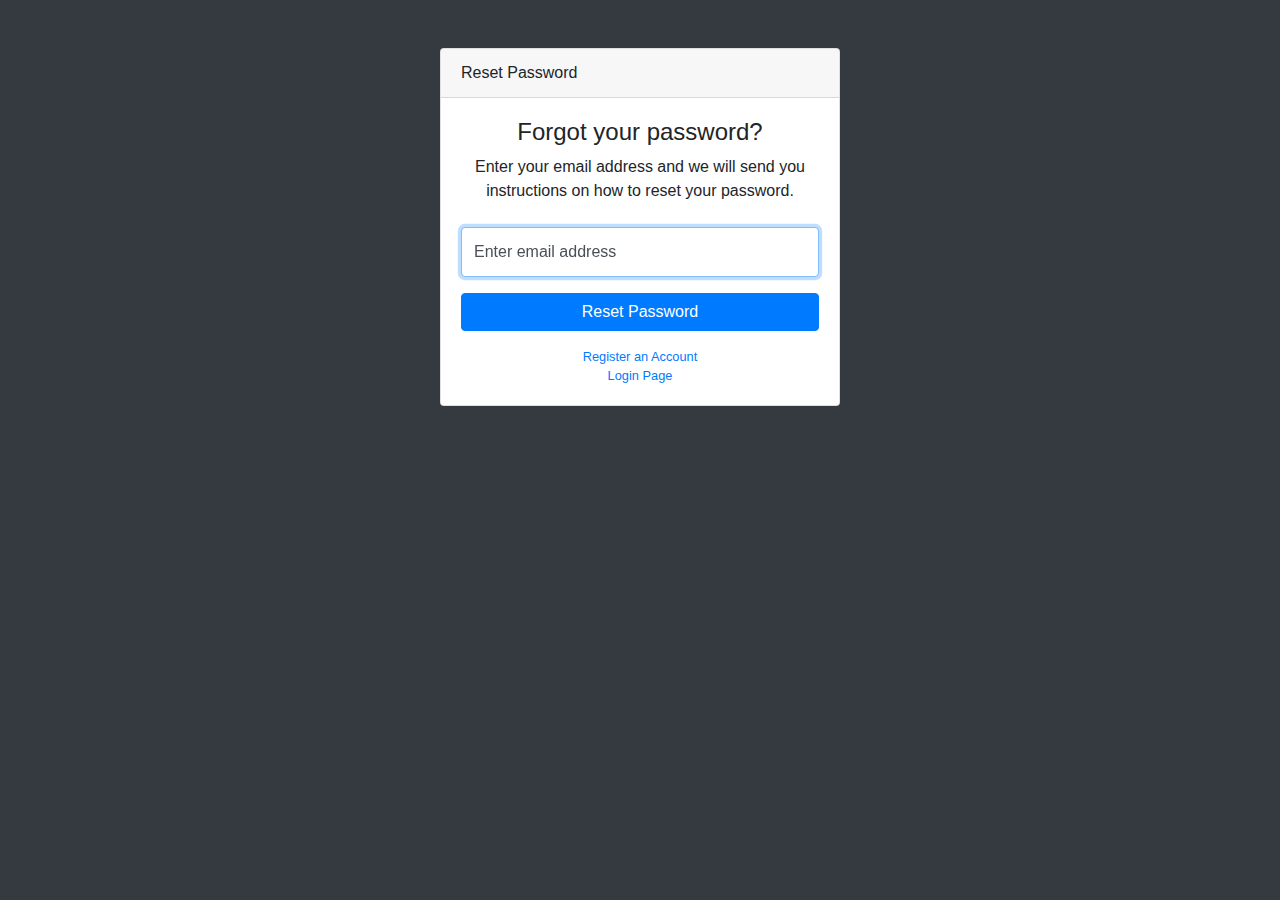
<file: forgot-password.html>
<!DOCTYPE html>
<html lang="en">

  <head>

    <meta charset="utf-8">
    <meta http-equiv="X-UA-Compatible" content="IE=edge">
    <meta name="viewport" content="width=device-width, initial-scale=1, shrink-to-fit=no">
    <meta name="description" content="">
    <meta name="author" content="">

    <title>SB Admin - Forgot Password</title>

    <!-- Bootstrap core CSS-->
    <link href="vendor/bootstrap/css/bootstrap.min.css" rel="stylesheet">

    <!-- Custom fonts for this template-->
    <link href="vendor/fontawesome-free/css/all.min.css" rel="stylesheet" type="text/css">

    <!-- Custom styles for this template-->
    <link href="css/sb-admin.css" rel="stylesheet">

  </head>

  <body class="bg-dark">

    <div class="container">
      <div class="card card-login mx-auto mt-5">
        <div class="card-header">Reset Password</div>
        <div class="card-body">
          <div class="text-center mb-4">
            <h4>Forgot your password?</h4>
            <p>Enter your email address and we will send you instructions on how to reset your password.</p>
          </div>
          <form>
            <div class="form-group">
              <div class="form-label-group">
                <input type="email" id="inputEmail" class="form-control" placeholder="Enter email address" required="required" autofocus="autofocus">
                <label for="inputEmail">Enter email address</label>
              </div>
            </div>
            <a class="btn btn-primary btn-block" href="login.html">Reset Password</a>
          </form>
          <div class="text-center">
            <a class="d-block small mt-3" href="register.html">Register an Account</a>
            <a class="d-block small" href="login.html">Login Page</a>
          </div>
        </div>
      </div>
    </div>

    <!-- Bootstrap core JavaScript-->
    <script src="vendor/jquery/jquery.min.js"></script>
    <script src="vendor/bootstrap/js/bootstrap.bundle.min.js"></script>

    <!-- Core plugin JavaScript-->
    <script src="vendor/jquery-easing/jquery.easing.min.js"></script>

  </body>

</html>
</file>
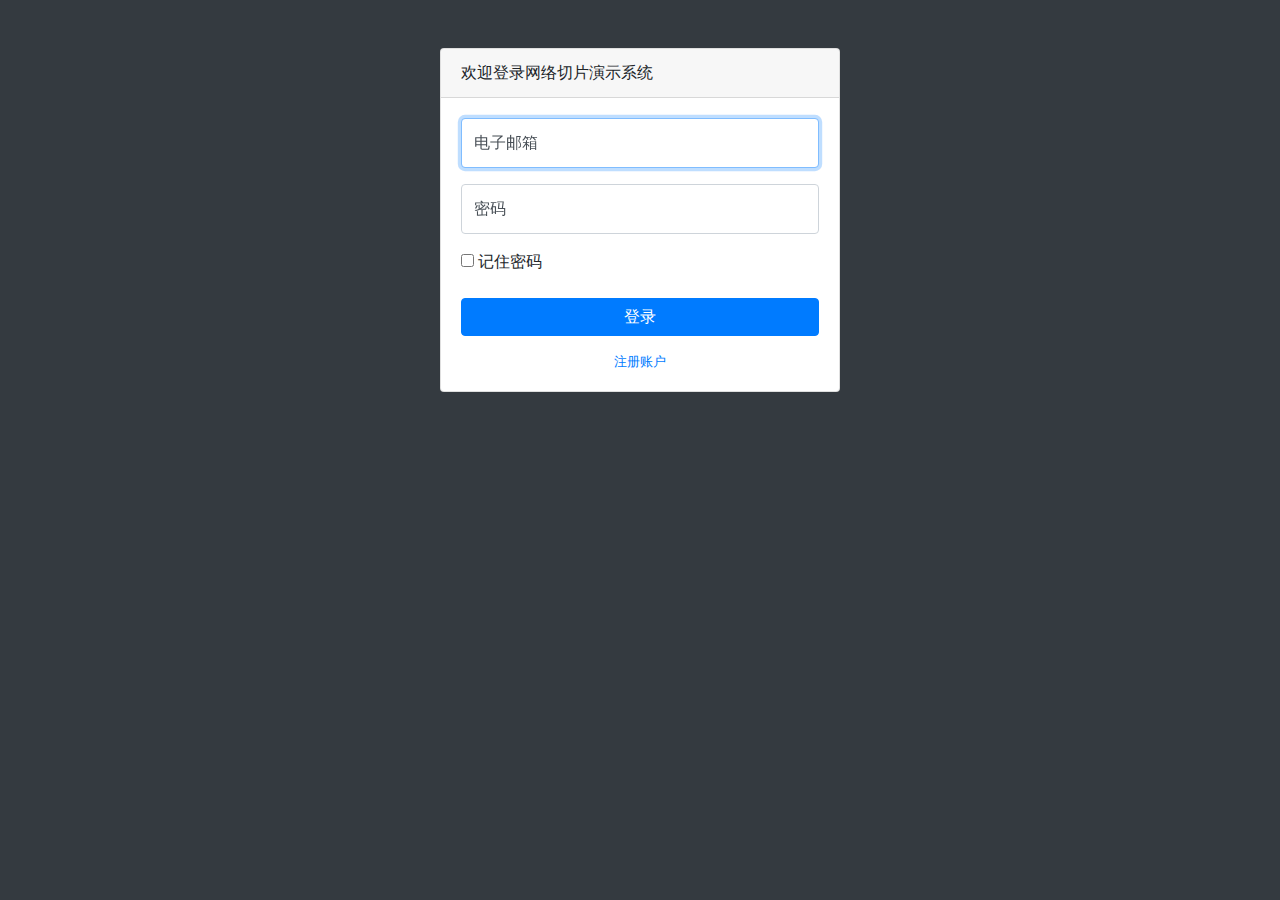
<file: login.html>
<!DOCTYPE html>
<html lang="en">

  <head>

    <meta charset="utf-8">
    <meta http-equiv="X-UA-Compatible" content="IE=edge">
    <meta name="viewport" content="width=device-width, initial-scale=1, shrink-to-fit=no">
    <meta name="description" content="">
    <meta name="author" content="">

    <title>NetworkSlicing - Dashboard Login</title>
    <link rel="icon" href="image/logo.jpg" type="img/x-ico" />

    <!-- Bootstrap core CSS-->
    <link href="vendor/bootstrap/css/bootstrap.min.css" rel="stylesheet">

    <!-- Custom fonts for this template-->
    <link href="vendor/fontawesome-free/css/all.min.css" rel="stylesheet" type="text/css">

    <!-- Custom styles for this template-->
    <link href="css/network-slicing.css" rel="stylesheet">

  </head>

  <body class="bg-dark">

    <div class="container">
      <div class="card card-login mx-auto mt-5">
        <div class="card-header">欢迎登录网络切片演示系统</div>
        <div class="card-body">
          <form>
            <div class="form-group">
              <div class="form-label-group">
                <input type="email" id="inputEmail" class="form-control" placeholder="Email address" required="required" autofocus="autofocus">
                <label for="inputEmail">电子邮箱</label>
              </div>
            </div>
            <div class="form-group">
              <div class="form-label-group">
                <input type="password" id="inputPassword" class="form-control" placeholder="Password" required="required">
                <label for="inputPassword">密码</label>
              </div>
            </div>
            <div class="form-group">
              <div class="checkbox">
                <label>
                  <input type="checkbox" value="remember-me">
                  记住密码
                </label>
              </div>
            </div>
            <a class="btn btn-primary btn-block" href="index.html" >登录</a>
          </form>
          <div class="text-center">
            <a class="d-block small mt-3" href="register.html">注册账户</a>
            <!--<a class="d-block small" href="forgot-password.html">Forgot Password?</a>-->
          </div>
        </div>
      </div>
    </div>

    <!-- Bootstrap core JavaScript-->
    <script src="vendor/jquery/jquery.min.js"></script>
    <script src="vendor/bootstrap/js/bootstrap.bundle.min.js"></script>

    <!-- Core plugin JavaScript-->
    <script src="vendor/jquery-easing/jquery.easing.min.js"></script>

  </body>

</html>
</file>
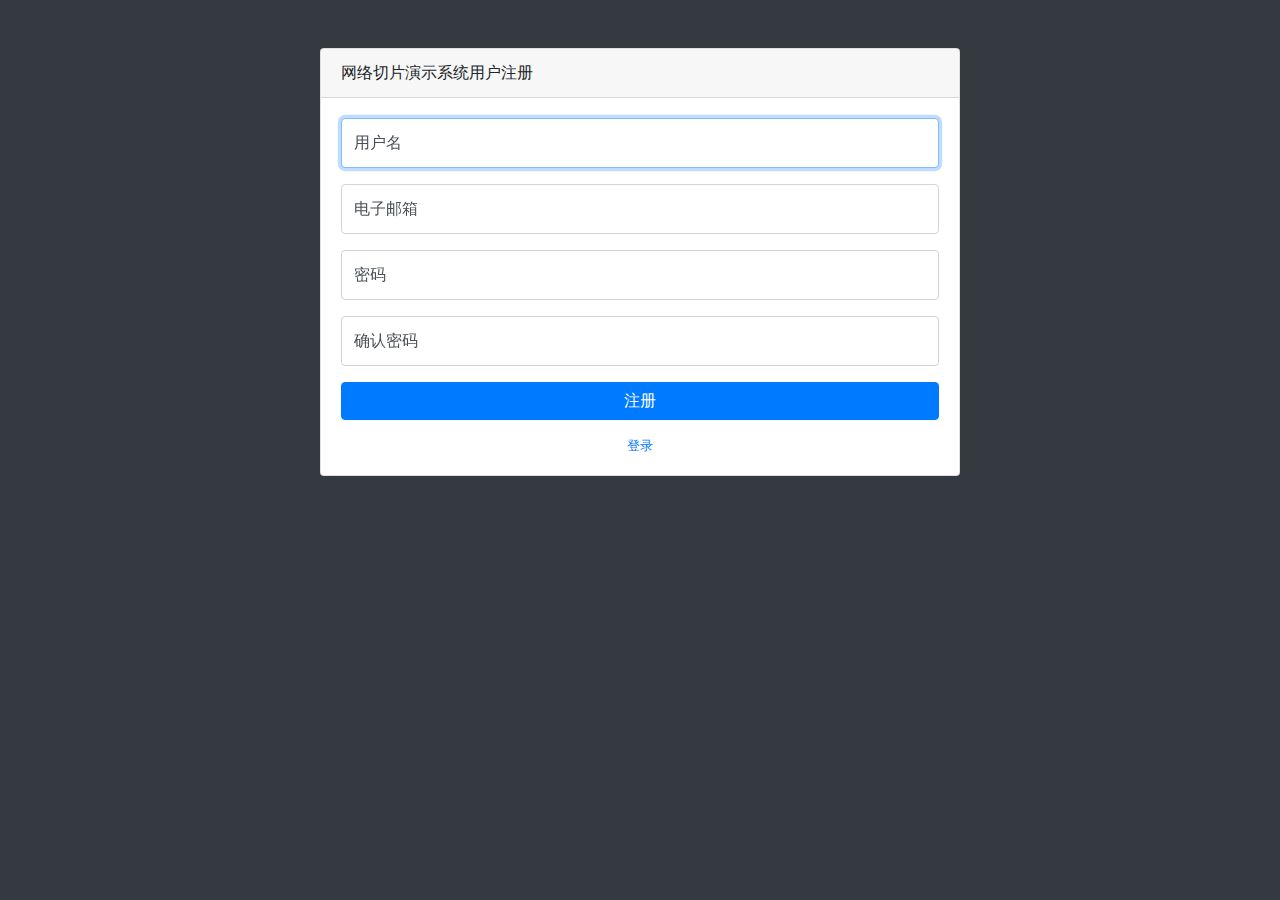
<file: register.html>
<!DOCTYPE html>
<html lang="en">

  <head>

    <meta charset="utf-8">
    <meta http-equiv="X-UA-Compatible" content="IE=edge">
    <meta name="viewport" content="width=device-width, initial-scale=1, shrink-to-fit=no">
    <meta name="description" content="">
    <meta name="author" content="">

    <title>NetworkSlicing - Dashboard Register</title>
    <link rel="icon" href="image/logo.jpg" type="img/x-ico" />

    <!-- Bootstrap core CSS-->
    <link href="vendor/bootstrap/css/bootstrap.min.css" rel="stylesheet">

    <!-- Custom fonts for this template-->
    <link href="vendor/fontawesome-free/css/all.min.css" rel="stylesheet" type="text/css">

    <!-- Custom styles for this template-->
    <link href="css/network-slicing.css" rel="stylesheet">

  </head>

  <body class="bg-dark">

    <div class="container">
      <div class="card card-register mx-auto mt-5">
        <div class="card-header">网络切片演示系统用户注册</div>
        <div class="card-body">
          <form>
            <div class="form-group">
              <div class="form-label-group">
                <input type="text" id="Name" class="form-control" placeholder="Name" required="required" autofocus="autofocus">
                <label for="Name">用户名</label>
              </div>
            </div>
            <div class="form-group">
              <div class="form-label-group">
                <input type="email" id="inputEmail" class="form-control" placeholder="Email address" required="required">
                <label for="inputEmail">电子邮箱</label>
              </div>
            </div>
            <div class="form-group">
              <div class="form-label-group">
                <input type="password" id="inputPassword" class="form-control" placeholder="Password" required="required">
                <label for="inputPassword">密码</label>
              </div>
            </div>
            <div class="form-group">
              <div class="form-label-group">
                <input type="password" id="confirmPassword" class="form-control" placeholder="Confirm password" required="required">
                <label for="confirmPassword">确认密码</label>
              </div>
            </div>
            <a class="btn btn-primary btn-block" href="login.html">注册</a>
          </form>
          <div class="text-center">
            <a class="d-block small mt-3" href="login.html">登录</a>
            <!--<a class="d-block small" href="forgot-password.html">Forgot Password?</a>-->
          </div>
        </div>
      </div>
    </div>


    <!-- Bootstrap core JavaScript-->
    <script src="vendor/jquery/jquery.min.js"></script>
    <script src="vendor/bootstrap/js/bootstrap.bundle.min.js"></script>

    <!-- Core plugin JavaScript-->
    <script src="vendor/jquery-easing/jquery.easing.min.js"></script>

  </body>

</html>
</file>
<file: css/network-slicing.css>
html {
  position: relative;
  min-height: 100%;
}

body {
  height: 100%;
}

#wrapper {
  display: -webkit-box;
  display: -ms-flexbox;
  display: flex;
}

#wrapper #content-wrapper {
  overflow-x: hidden;
  width: 100%;
  padding-top: 1rem;
  padding-bottom: 80px;
}

body.fixed-nav #content-wrapper {
  margin-top: 56px;
  padding-left: 90px;
}

body.fixed-nav.sidebar-toggled #content-wrapper {
  padding-left: 0;
}

@media (min-width: 768px) {
  body.fixed-nav #content-wrapper {
    padding-left: 225px;
  }
  body.fixed-nav.sidebar-toggled #content-wrapper {
    padding-left: 90px;
  }
}

.scroll-to-top {
  position: fixed;
  right: 15px;
  bottom: 15px;
  display: none;
  width: 50px;
  height: 50px;
  text-align: center;
  color: #fff;
  background: rgba(52, 58, 64, 0.5);
  line-height: 46px;
}

.scroll-to-top:focus, .scroll-to-top:hover {
  color: white;
}

.scroll-to-top:hover {
  background: #343a40;
}

.scroll-to-top i {
  font-weight: 800;
}

.smaller {
  font-size: 0.7rem;
}

.o-hidden {
  overflow: hidden !important;
}

.z-0 {
  z-index: 0;
}

.z-1 {
  z-index: 1;
}

.navbar-nav .form-inline .input-group {
  width: 100%;
}

.navbar-nav .nav-item.active .nav-link {
  color: #fff;
}

.navbar-nav .nav-item.dropdown .dropdown-toggle::after {
  width: 1rem;
  text-align: center;
  float: right;
  vertical-align: 0;
  border: 0;
  font-weight: 900;
  content: '\f105';
  font-family: 'Font Awesome 5 Free';
}

.navbar-nav .nav-item.dropdown.show .dropdown-toggle::after {
  content: '\f107';
}

.navbar-nav .nav-item.dropdown.no-arrow .dropdown-toggle::after {
  display: none;
}

.navbar-nav .nav-item .nav-link:focus {
  outline: none;
}

.navbar-nav .nav-item .nav-link .badge {
  position: absolute;
  margin-left: 0.75rem;
  top: 0.3rem;
  font-weight: 400;
  font-size: 0.5rem;
}

@media (min-width: 768px) {
  .navbar-nav .form-inline .input-group {
    width: auto;
  }
}

.sidebar {
  width: 90px !important;
  background-color: #212529;
  min-height: calc(100vh - 56px);
}

.sidebar .nav-item:last-child {
  margin-bottom: 1rem;
}

.sidebar .nav-item .nav-link {
  text-align: center;
  padding: 0.75rem 1rem;
  width: 90px;
}

.sidebar .nav-item .nav-link span {
  font-size: 0.65rem;
  display: block;
}

.sidebar .nav-item .dropdown-menu {
  position: absolute !important;
  -webkit-transform: none !important;
  transform: none !important;
  left: calc(90px + 0.5rem) !important;
  margin: 0;
}

.sidebar .nav-item .dropdown-menu.dropup {
  bottom: 0;
  top: auto !important;
}

.sidebar .nav-item.dropdown .dropdown-toggle::after {
  display: none;
}

.sidebar .nav-item .nav-link {
  color: rgba(255, 255, 255, 0.5);
}

.sidebar .nav-item .nav-link:active, .sidebar .nav-item .nav-link:focus, .sidebar .nav-item .nav-link:hover {
  color: rgba(255, 255, 255, 0.75);
}

.sidebar.toggled {
  width: 0 !important;
  overflow: hidden;
}

@media (min-width: 768px) {
  .sidebar {
    width: 225px !important;
  }
  .sidebar .nav-item .nav-link {
    display: block;
    width: 100%;
    text-align: left;
    padding: 1rem;
    width: 225px;
  }
  .sidebar .nav-item .nav-link span {
    font-size: 1rem;
    display: inline;
  }
  .sidebar .nav-item .dropdown-menu {
    position: static !important;
    margin: 0 1rem;
    top: 0;
  }
  .sidebar .nav-item.dropdown .dropdown-toggle::after {
    display: block;
  }
  .sidebar.toggled {
    overflow: visible;
    width: 90px !important;
  }
  .sidebar.toggled .nav-item:last-child {
    margin-bottom: 1rem;
  }
  .sidebar.toggled .nav-item .nav-link {
    text-align: center;
    padding: 0.75rem 1rem;
    width: 90px;
  }
  .sidebar.toggled .nav-item .nav-link span {
    font-size: 0.65rem;
    display: block;
  }
  .sidebar.toggled .nav-item .dropdown-menu {
    position: absolute !important;
    -webkit-transform: none !important;
    transform: none !important;
    left: calc(90px + 0.5rem) !important;
    margin: 0;
  }
  .sidebar.toggled .nav-item .dropdown-menu.dropup {
    bottom: 0;
    top: auto !important;
  }
  .sidebar.toggled .nav-item.dropdown .dropdown-toggle::after {
    display: none;
  }
}

.sidebar.fixed-top {
  top: 56px;
  height: calc(100vh - 56px);
  overflow-y: auto;
}

.card-body-icon {
  position: absolute;
  z-index: 0;
  top: -1.25rem;
  right: -1rem;
  opacity: 0.4;
  font-size: 5rem;
  -webkit-transform: rotate(15deg);
  transform: rotate(15deg);
}

@media (min-width: 576px) {
  .card-columns {
    -webkit-column-count: 1;
    column-count: 1;
  }
}

@media (min-width: 768px) {
  .card-columns {
    -webkit-column-count: 2;
    column-count: 2;
  }
}

@media (min-width: 1200px) {
  .card-columns {
    -webkit-column-count: 2;
    column-count: 2;
  }
}

:root {
  --input-padding-x: 0.75rem;
  --input-padding-y: 0.75rem;
}

.card-login {
  max-width: 25rem;
}

.card-register {
  max-width: 40rem;
}

.form-label-group {
  position: relative;
}

.form-label-group > input,
.form-label-group > label {
  padding: var(--input-padding-y) var(--input-padding-x);
  height: auto;
}

.form-label-group > label {
  position: absolute;
  top: 0;
  left: 0;
  display: block;
  width: 100%;
  margin-bottom: 0;
  /* Override default `<label>` margin */
  line-height: 1.5;
  color: #495057;
  border: 1px solid transparent;
  border-radius: 0.25rem;
  -webkit-transition: all 0.1s ease-in-out;
  transition: all 0.1s ease-in-out;
}

.form-label-group input::-webkit-input-placeholder {
  color: transparent;
}

.form-label-group input:-ms-input-placeholder {
  color: transparent;
}

.form-label-group input::-ms-input-placeholder {
  color: transparent;
}

.form-label-group input::placeholder {
  color: transparent;
}

.form-label-group input:not(:placeholder-shown) {
  padding-top: calc(var(--input-padding-y) + var(--input-padding-y) * (2 / 3));
  padding-bottom: calc(var(--input-padding-y) / 3);
}

.form-label-group input:not(:placeholder-shown) ~ label {
  padding-top: calc(var(--input-padding-y) / 3);
  padding-bottom: calc(var(--input-padding-y) / 3);
  font-size: 12px;
  color: #777;
}

footer.sticky-footer {
  display: -webkit-box;
  display: -ms-flexbox;
  display: flex;
  position: absolute;
  right: 0;
  bottom: 0;
  width: calc(100% - 90px);
  height: 80px;
  background-color: #e9ecef;
}

footer.sticky-footer .copyright {
  line-height: 1;
  font-size: 0.8rem;
}

@media (min-width: 768px) {
  footer.sticky-footer {
    width: calc(100% - 225px);
  }
}

body.sidebar-toggled footer.sticky-footer {
  width: 100%;
}

@media (min-width: 768px) {
  body.sidebar-toggled footer.sticky-footer {
    width: calc(100% - 90px);
  }
}

/*new add*/
#divtest .content #tip
{
  border: solid 1px #ccc;
  background-color: #eee;
  margin: 10px 0px;
  padding: 8px;
}
</file>
<file: vendor/fontawesome-free/css/all.min.css>
/*!
 * Font Awesome Free 5.3.1 by @fontawesome - https://fontawesome.com
 * License - https://fontawesome.com/license/free (Icons: CC BY 4.0, Fonts: SIL OFL 1.1, Code: MIT License)
 */
.fa,.fab,.fal,.far,.fas{-moz-osx-font-smoothing:grayscale;-webkit-font-smoothing:antialiased;display:inline-block;font-style:normal;font-variant:normal;text-rendering:auto;line-height:1}.fa-lg{font-size:1.33333em;line-height:.75em;vertical-align:-.0667em}.fa-xs{font-size:.75em}.fa-sm{font-size:.875em}.fa-1x{font-size:1em}.fa-2x{font-size:2em}.fa-3x{font-size:3em}.fa-4x{font-size:4em}.fa-5x{font-size:5em}.fa-6x{font-size:6em}.fa-7x{font-size:7em}.fa-8x{font-size:8em}.fa-9x{font-size:9em}.fa-10x{font-size:10em}.fa-fw{text-align:center;width:1.25em}.fa-ul{list-style-type:none;margin-left:2.5em;padding-left:0}.fa-ul>li{position:relative}.fa-li{left:-2em;position:absolute;text-align:center;width:2em;line-height:inherit}.fa-border{border:.08em solid #eee;border-radius:.1em;padding:.2em .25em .15em}.fa-pull-left{float:left}.fa-pull-right{float:right}.fa.fa-pull-left,.fab.fa-pull-left,.fal.fa-pull-left,.far.fa-pull-left,.fas.fa-pull-left{margin-right:.3em}.fa.fa-pull-right,.fab.fa-pull-right,.fal.fa-pull-right,.far.fa-pull-right,.fas.fa-pull-right{margin-left:.3em}.fa-spin{animation:fa-spin 2s infinite linear}.fa-pulse{animation:fa-spin 1s infinite steps(8)}@keyframes fa-spin{0%{transform:rotate(0deg)}to{transform:rotate(1turn)}}.fa-rotate-90{-ms-filter:"progid:DXImageTransform.Microsoft.BasicImage(rotation=1)";transform:rotate(90deg)}.fa-rotate-180{-ms-filter:"progid:DXImageTransform.Microsoft.BasicImage(rotation=2)";transform:rotate(180deg)}.fa-rotate-270{-ms-filter:"progid:DXImageTransform.Microsoft.BasicImage(rotation=3)";transform:rotate(270deg)}.fa-flip-horizontal{-ms-filter:"progid:DXImageTransform.Microsoft.BasicImage(rotation=0, mirror=1)";transform:scaleX(-1)}.fa-flip-vertical{transform:scaleY(-1)}.fa-flip-horizontal.fa-flip-vertical,.fa-flip-vertical{-ms-filter:"progid:DXImageTransform.Microsoft.BasicImage(rotation=2, mirror=1)"}.fa-flip-horizontal.fa-flip-vertical{transform:scale(-1)}:root .fa-flip-horizontal,:root .fa-flip-vertical,:root .fa-rotate-90,:root .fa-rotate-180,:root .fa-rotate-270{-webkit-filter:none;filter:none}.fa-stack{display:inline-block;height:2em;line-height:2em;position:relative;vertical-align:middle;width:2em}.fa-stack-1x,.fa-stack-2x{left:0;position:absolute;text-align:center;width:100%}.fa-stack-1x{line-height:inherit}.fa-stack-2x{font-size:2em}.fa-inverse{color:#fff}.fa-500px:before{content:"\f26e"}.fa-accessible-icon:before{content:"\f368"}.fa-accusoft:before{content:"\f369"}.fa-ad:before{content:"\f641"}.fa-address-book:before{content:"\f2b9"}.fa-address-card:before{content:"\f2bb"}.fa-adjust:before{content:"\f042"}.fa-adn:before{content:"\f170"}.fa-adversal:before{content:"\f36a"}.fa-affiliatetheme:before{content:"\f36b"}.fa-air-freshener:before{content:"\f5d0"}.fa-algolia:before{content:"\f36c"}.fa-align-center:before{content:"\f037"}.fa-align-justify:before{content:"\f039"}.fa-align-left:before{content:"\f036"}.fa-align-right:before{content:"\f038"}.fa-alipay:before{content:"\f642"}.fa-allergies:before{content:"\f461"}.fa-amazon:before{content:"\f270"}.fa-amazon-pay:before{content:"\f42c"}.fa-ambulance:before{content:"\f0f9"}.fa-american-sign-language-interpreting:before{content:"\f2a3"}.fa-amilia:before{content:"\f36d"}.fa-anchor:before{content:"\f13d"}.fa-android:before{content:"\f17b"}.fa-angellist:before{content:"\f209"}.fa-angle-double-down:before{content:"\f103"}.fa-angle-double-left:before{content:"\f100"}.fa-angle-double-right:before{content:"\f101"}.fa-angle-double-up:before{content:"\f102"}.fa-angle-down:before{content:"\f107"}.fa-angle-left:before{content:"\f104"}.fa-angle-right:before{content:"\f105"}.fa-angle-up:before{content:"\f106"}.fa-angry:before{content:"\f556"}.fa-angrycreative:before{content:"\f36e"}.fa-angular:before{content:"\f420"}.fa-ankh:before{content:"\f644"}.fa-app-store:before{content:"\f36f"}.fa-app-store-ios:before{content:"\f370"}.fa-apper:before{content:"\f371"}.fa-apple:before{content:"\f179"}.fa-apple-alt:before{content:"\f5d1"}.fa-apple-pay:before{content:"\f415"}.fa-archive:before{content:"\f187"}.fa-archway:before{content:"\f557"}.fa-arrow-alt-circle-down:before{content:"\f358"}.fa-arrow-alt-circle-left:before{content:"\f359"}.fa-arrow-alt-circle-right:before{content:"\f35a"}.fa-arrow-alt-circle-up:before{content:"\f35b"}.fa-arrow-circle-down:before{content:"\f0ab"}.fa-arrow-circle-left:before{content:"\f0a8"}.fa-arrow-circle-right:before{content:"\f0a9"}.fa-arrow-circle-up:before{content:"\f0aa"}.fa-arrow-down:before{content:"\f063"}.fa-arrow-left:before{content:"\f060"}.fa-arrow-right:before{content:"\f061"}.fa-arrow-up:before{content:"\f062"}.fa-arrows-alt:before{content:"\f0b2"}.fa-arrows-alt-h:before{content:"\f337"}.fa-arrows-alt-v:before{content:"\f338"}.fa-assistive-listening-systems:before{content:"\f2a2"}.fa-asterisk:before{content:"\f069"}.fa-asymmetrik:before{content:"\f372"}.fa-at:before{content:"\f1fa"}.fa-atlas:before{content:"\f558"}.fa-atom:before{content:"\f5d2"}.fa-audible:before{content:"\f373"}.fa-audio-description:before{content:"\f29e"}.fa-autoprefixer:before{content:"\f41c"}.fa-avianex:before{content:"\f374"}.fa-aviato:before{content:"\f421"}.fa-award:before{content:"\f559"}.fa-aws:before{content:"\f375"}.fa-backspace:before{content:"\f55a"}.fa-backward:before{content:"\f04a"}.fa-balance-scale:before{content:"\f24e"}.fa-ban:before{content:"\f05e"}.fa-band-aid:before{content:"\f462"}.fa-bandcamp:before{content:"\f2d5"}.fa-barcode:before{content:"\f02a"}.fa-bars:before{content:"\f0c9"}.fa-baseball-ball:before{content:"\f433"}.fa-basketball-ball:before{content:"\f434"}.fa-bath:before{content:"\f2cd"}.fa-battery-empty:before{content:"\f244"}.fa-battery-full:before{content:"\f240"}.fa-battery-half:before{content:"\f242"}.fa-battery-quarter:before{content:"\f243"}.fa-battery-three-quarters:before{content:"\f241"}.fa-bed:before{content:"\f236"}.fa-beer:before{content:"\f0fc"}.fa-behance:before{content:"\f1b4"}.fa-behance-square:before{content:"\f1b5"}.fa-bell:before{content:"\f0f3"}.fa-bell-slash:before{content:"\f1f6"}.fa-bezier-curve:before{content:"\f55b"}.fa-bible:before{content:"\f647"}.fa-bicycle:before{content:"\f206"}.fa-bimobject:before{content:"\f378"}.fa-binoculars:before{content:"\f1e5"}.fa-birthday-cake:before{content:"\f1fd"}.fa-bitbucket:before{content:"\f171"}.fa-bitcoin:before{content:"\f379"}.fa-bity:before{content:"\f37a"}.fa-black-tie:before{content:"\f27e"}.fa-blackberry:before{content:"\f37b"}.fa-blender:before{content:"\f517"}.fa-blind:before{content:"\f29d"}.fa-blogger:before{content:"\f37c"}.fa-blogger-b:before{content:"\f37d"}.fa-bluetooth:before{content:"\f293"}.fa-bluetooth-b:before{content:"\f294"}.fa-bold:before{content:"\f032"}.fa-bolt:before{content:"\f0e7"}.fa-bomb:before{content:"\f1e2"}.fa-bone:before{content:"\f5d7"}.fa-bong:before{content:"\f55c"}.fa-book:before{content:"\f02d"}.fa-book-open:before{content:"\f518"}.fa-book-reader:before{content:"\f5da"}.fa-bookmark:before{content:"\f02e"}.fa-bowling-ball:before{content:"\f436"}.fa-box:before{content:"\f466"}.fa-box-open:before{content:"\f49e"}.fa-boxes:before{content:"\f468"}.fa-braille:before{content:"\f2a1"}.fa-brain:before{content:"\f5dc"}.fa-briefcase:before{content:"\f0b1"}.fa-briefcase-medical:before{content:"\f469"}.fa-broadcast-tower:before{content:"\f519"}.fa-broom:before{content:"\f51a"}.fa-brush:before{content:"\f55d"}.fa-btc:before{content:"\f15a"}.fa-bug:before{content:"\f188"}.fa-building:before{content:"\f1ad"}.fa-bullhorn:before{content:"\f0a1"}.fa-bullseye:before{content:"\f140"}.fa-burn:before{content:"\f46a"}.fa-buromobelexperte:before{content:"\f37f"}.fa-bus:before{content:"\f207"}.fa-bus-alt:before{content:"\f55e"}.fa-business-time:before{content:"\f64a"}.fa-buysellads:before{content:"\f20d"}.fa-calculator:before{content:"\f1ec"}.fa-calendar:before{content:"\f133"}.fa-calendar-alt:before{content:"\f073"}.fa-calendar-check:before{content:"\f274"}.fa-calendar-minus:before{content:"\f272"}.fa-calendar-plus:before{content:"\f271"}.fa-calendar-times:before{content:"\f273"}.fa-camera:before{content:"\f030"}.fa-camera-retro:before{content:"\f083"}.fa-cannabis:before{content:"\f55f"}.fa-capsules:before{content:"\f46b"}.fa-car:before{content:"\f1b9"}.fa-car-alt:before{content:"\f5de"}.fa-car-battery:before{content:"\f5df"}.fa-car-crash:before{content:"\f5e1"}.fa-car-side:before{content:"\f5e4"}.fa-caret-down:before{content:"\f0d7"}.fa-caret-left:before{content:"\f0d9"}.fa-caret-right:before{content:"\f0da"}.fa-caret-square-down:before{content:"\f150"}.fa-caret-square-left:before{content:"\f191"}.fa-caret-square-right:before{content:"\f152"}.fa-caret-square-up:before{content:"\f151"}.fa-caret-up:before{content:"\f0d8"}.fa-cart-arrow-down:before{content:"\f218"}.fa-cart-plus:before{content:"\f217"}.fa-cc-amazon-pay:before{content:"\f42d"}.fa-cc-amex:before{content:"\f1f3"}.fa-cc-apple-pay:before{content:"\f416"}.fa-cc-diners-club:before{content:"\f24c"}.fa-cc-discover:before{content:"\f1f2"}.fa-cc-jcb:before{content:"\f24b"}.fa-cc-mastercard:before{content:"\f1f1"}.fa-cc-paypal:before{content:"\f1f4"}.fa-cc-stripe:before{content:"\f1f5"}.fa-cc-visa:before{content:"\f1f0"}.fa-centercode:before{content:"\f380"}.fa-certificate:before{content:"\f0a3"}.fa-chalkboard:before{content:"\f51b"}.fa-chalkboard-teacher:before{content:"\f51c"}.fa-charging-station:before{content:"\f5e7"}.fa-chart-area:before{content:"\f1fe"}.fa-chart-bar:before{content:"\f080"}.fa-chart-line:before{content:"\f201"}.fa-chart-pie:before{content:"\f200"}.fa-check:before{content:"\f00c"}.fa-check-circle:before{content:"\f058"}.fa-check-double:before{content:"\f560"}.fa-check-square:before{content:"\f14a"}.fa-chess:before{content:"\f439"}.fa-chess-bishop:before{content:"\f43a"}.fa-chess-board:before{content:"\f43c"}.fa-chess-king:before{content:"\f43f"}.fa-chess-knight:before{content:"\f441"}.fa-chess-pawn:before{content:"\f443"}.fa-chess-queen:before{content:"\f445"}.fa-chess-rook:before{content:"\f447"}.fa-chevron-circle-down:before{content:"\f13a"}.fa-chevron-circle-left:before{content:"\f137"}.fa-chevron-circle-right:before{content:"\f138"}.fa-chevron-circle-up:before{content:"\f139"}.fa-chevron-down:before{content:"\f078"}.fa-chevron-left:before{content:"\f053"}.fa-chevron-right:before{content:"\f054"}.fa-chevron-up:before{content:"\f077"}.fa-child:before{content:"\f1ae"}.fa-chrome:before{content:"\f268"}.fa-church:before{content:"\f51d"}.fa-circle:before{content:"\f111"}.fa-circle-notch:before{content:"\f1ce"}.fa-city:before{content:"\f64f"}.fa-clipboard:before{content:"\f328"}.fa-clipboard-check:before{content:"\f46c"}.fa-clipboard-list:before{content:"\f46d"}.fa-clock:before{content:"\f017"}.fa-clone:before{content:"\f24d"}.fa-closed-captioning:before{content:"\f20a"}.fa-cloud:before{content:"\f0c2"}.fa-cloud-download-alt:before{content:"\f381"}.fa-cloud-upload-alt:before{content:"\f382"}.fa-cloudscale:before{content:"\f383"}.fa-cloudsmith:before{content:"\f384"}.fa-cloudversify:before{content:"\f385"}.fa-cocktail:before{content:"\f561"}.fa-code:before{content:"\f121"}.fa-code-branch:before{content:"\f126"}.fa-codepen:before{content:"\f1cb"}.fa-codiepie:before{content:"\f284"}.fa-coffee:before{content:"\f0f4"}.fa-cog:before{content:"\f013"}.fa-cogs:before{content:"\f085"}.fa-coins:before{content:"\f51e"}.fa-columns:before{content:"\f0db"}.fa-comment:before{content:"\f075"}.fa-comment-alt:before{content:"\f27a"}.fa-comment-dollar:before{content:"\f651"}.fa-comment-dots:before{content:"\f4ad"}.fa-comment-slash:before{content:"\f4b3"}.fa-comments:before{content:"\f086"}.fa-comments-dollar:before{content:"\f653"}.fa-compact-disc:before{content:"\f51f"}.fa-compass:before{content:"\f14e"}.fa-compress:before{content:"\f066"}.fa-concierge-bell:before{content:"\f562"}.fa-connectdevelop:before{content:"\f20e"}.fa-contao:before{content:"\f26d"}.fa-cookie:before{content:"\f563"}.fa-cookie-bite:before{content:"\f564"}.fa-copy:before{content:"\f0c5"}.fa-copyright:before{content:"\f1f9"}.fa-couch:before{content:"\f4b8"}.fa-cpanel:before{content:"\f388"}.fa-creative-commons:before{content:"\f25e"}.fa-creative-commons-by:before{content:"\f4e7"}.fa-creative-commons-nc:before{content:"\f4e8"}.fa-creative-commons-nc-eu:before{content:"\f4e9"}.fa-creative-commons-nc-jp:before{content:"\f4ea"}.fa-creative-commons-nd:before{content:"\f4eb"}.fa-creative-commons-pd:before{content:"\f4ec"}.fa-creative-commons-pd-alt:before{content:"\f4ed"}.fa-creative-commons-remix:before{content:"\f4ee"}.fa-creative-commons-sa:before{content:"\f4ef"}.fa-creative-commons-sampling:before{content:"\f4f0"}.fa-creative-commons-sampling-plus:before{content:"\f4f1"}.fa-creative-commons-share:before{content:"\f4f2"}.fa-credit-card:before{content:"\f09d"}.fa-crop:before{content:"\f125"}.fa-crop-alt:before{content:"\f565"}.fa-cross:before{content:"\f654"}.fa-crosshairs:before{content:"\f05b"}.fa-crow:before{content:"\f520"}.fa-crown:before{content:"\f521"}.fa-css3:before{content:"\f13c"}.fa-css3-alt:before{content:"\f38b"}.fa-cube:before{content:"\f1b2"}.fa-cubes:before{content:"\f1b3"}.fa-cut:before{content:"\f0c4"}.fa-cuttlefish:before{content:"\f38c"}.fa-d-and-d:before{content:"\f38d"}.fa-dashcube:before{content:"\f210"}.fa-database:before{content:"\f1c0"}.fa-deaf:before{content:"\f2a4"}.fa-delicious:before{content:"\f1a5"}.fa-deploydog:before{content:"\f38e"}.fa-deskpro:before{content:"\f38f"}.fa-desktop:before{content:"\f108"}.fa-deviantart:before{content:"\f1bd"}.fa-dharmachakra:before{content:"\f655"}.fa-diagnoses:before{content:"\f470"}.fa-dice:before{content:"\f522"}.fa-dice-five:before{content:"\f523"}.fa-dice-four:before{content:"\f524"}.fa-dice-one:before{content:"\f525"}.fa-dice-six:before{content:"\f526"}.fa-dice-three:before{content:"\f527"}.fa-dice-two:before{content:"\f528"}.fa-digg:before{content:"\f1a6"}.fa-digital-ocean:before{content:"\f391"}.fa-digital-tachograph:before{content:"\f566"}.fa-directions:before{content:"\f5eb"}.fa-discord:before{content:"\f392"}.fa-discourse:before{content:"\f393"}.fa-divide:before{content:"\f529"}.fa-dizzy:before{content:"\f567"}.fa-dna:before{content:"\f471"}.fa-dochub:before{content:"\f394"}.fa-docker:before{content:"\f395"}.fa-dollar-sign:before{content:"\f155"}.fa-dolly:before{content:"\f472"}.fa-dolly-flatbed:before{content:"\f474"}.fa-donate:before{content:"\f4b9"}.fa-door-closed:before{content:"\f52a"}.fa-door-open:before{content:"\f52b"}.fa-dot-circle:before{content:"\f192"}.fa-dove:before{content:"\f4ba"}.fa-download:before{content:"\f019"}.fa-draft2digital:before{content:"\f396"}.fa-drafting-compass:before{content:"\f568"}.fa-draw-polygon:before{content:"\f5ee"}.fa-dribbble:before{content:"\f17d"}.fa-dribbble-square:before{content:"\f397"}.fa-dropbox:before{content:"\f16b"}.fa-drum:before{content:"\f569"}.fa-drum-steelpan:before{content:"\f56a"}.fa-drupal:before{content:"\f1a9"}.fa-dumbbell:before{content:"\f44b"}.fa-dyalog:before{content:"\f399"}.fa-earlybirds:before{content:"\f39a"}.fa-ebay:before{content:"\f4f4"}.fa-edge:before{content:"\f282"}.fa-edit:before{content:"\f044"}.fa-eject:before{content:"\f052"}.fa-elementor:before{content:"\f430"}.fa-ellipsis-h:before{content:"\f141"}.fa-ellipsis-v:before{content:"\f142"}.fa-ello:before{content:"\f5f1"}.fa-ember:before{content:"\f423"}.fa-empire:before{content:"\f1d1"}.fa-envelope:before{content:"\f0e0"}.fa-envelope-open:before{content:"\f2b6"}.fa-envelope-open-text:before{content:"\f658"}.fa-envelope-square:before{content:"\f199"}.fa-envira:before{content:"\f299"}.fa-equals:before{content:"\f52c"}.fa-eraser:before{content:"\f12d"}.fa-erlang:before{content:"\f39d"}.fa-ethereum:before{content:"\f42e"}.fa-etsy:before{content:"\f2d7"}.fa-euro-sign:before{content:"\f153"}.fa-exchange-alt:before{content:"\f362"}.fa-exclamation:before{content:"\f12a"}.fa-exclamation-circle:before{content:"\f06a"}.fa-exclamation-triangle:before{content:"\f071"}.fa-expand:before{content:"\f065"}.fa-expand-arrows-alt:before{content:"\f31e"}.fa-expeditedssl:before{content:"\f23e"}.fa-external-link-alt:before{content:"\f35d"}.fa-external-link-square-alt:before{content:"\f360"}.fa-eye:before{content:"\f06e"}.fa-eye-dropper:before{content:"\f1fb"}.fa-eye-slash:before{content:"\f070"}.fa-facebook:before{content:"\f09a"}.fa-facebook-f:before{content:"\f39e"}.fa-facebook-messenger:before{content:"\f39f"}.fa-facebook-square:before{content:"\f082"}.fa-fast-backward:before{content:"\f049"}.fa-fast-forward:before{content:"\f050"}.fa-fax:before{content:"\f1ac"}.fa-feather:before{content:"\f52d"}.fa-feather-alt:before{content:"\f56b"}.fa-female:before{content:"\f182"}.fa-fighter-jet:before{content:"\f0fb"}.fa-file:before{content:"\f15b"}.fa-file-alt:before{content:"\f15c"}.fa-file-archive:before{content:"\f1c6"}.fa-file-audio:before{content:"\f1c7"}.fa-file-code:before{content:"\f1c9"}.fa-file-contract:before{content:"\f56c"}.fa-file-download:before{content:"\f56d"}.fa-file-excel:before{content:"\f1c3"}.fa-file-export:before{content:"\f56e"}.fa-file-image:before{content:"\f1c5"}.fa-file-import:before{content:"\f56f"}.fa-file-invoice:before{content:"\f570"}.fa-file-invoice-dollar:before{content:"\f571"}.fa-file-medical:before{content:"\f477"}.fa-file-medical-alt:before{content:"\f478"}.fa-file-pdf:before{content:"\f1c1"}.fa-file-powerpoint:before{content:"\f1c4"}.fa-file-prescription:before{content:"\f572"}.fa-file-signature:before{content:"\f573"}.fa-file-upload:before{content:"\f574"}.fa-file-video:before{content:"\f1c8"}.fa-file-word:before{content:"\f1c2"}.fa-fill:before{content:"\f575"}.fa-fill-drip:before{content:"\f576"}.fa-film:before{content:"\f008"}.fa-filter:before{content:"\f0b0"}.fa-fingerprint:before{content:"\f577"}.fa-fire:before{content:"\f06d"}.fa-fire-extinguisher:before{content:"\f134"}.fa-firefox:before{content:"\f269"}.fa-first-aid:before{content:"\f479"}.fa-first-order:before{content:"\f2b0"}.fa-first-order-alt:before{content:"\f50a"}.fa-firstdraft:before{content:"\f3a1"}.fa-fish:before{content:"\f578"}.fa-flag:before{content:"\f024"}.fa-flag-checkered:before{content:"\f11e"}.fa-flask:before{content:"\f0c3"}.fa-flickr:before{content:"\f16e"}.fa-flipboard:before{content:"\f44d"}.fa-flushed:before{content:"\f579"}.fa-fly:before{content:"\f417"}.fa-folder:before{content:"\f07b"}.fa-folder-minus:before{content:"\f65d"}.fa-folder-open:before{content:"\f07c"}.fa-folder-plus:before{content:"\f65e"}.fa-font:before{content:"\f031"}.fa-font-awesome:before{content:"\f2b4"}.fa-font-awesome-alt:before{content:"\f35c"}.fa-font-awesome-flag:before{content:"\f425"}.fa-font-awesome-logo-full:before{content:"\f4e6"}.fa-fonticons:before{content:"\f280"}.fa-fonticons-fi:before{content:"\f3a2"}.fa-football-ball:before{content:"\f44e"}.fa-fort-awesome:before{content:"\f286"}.fa-fort-awesome-alt:before{content:"\f3a3"}.fa-forumbee:before{content:"\f211"}.fa-forward:before{content:"\f04e"}.fa-foursquare:before{content:"\f180"}.fa-free-code-camp:before{content:"\f2c5"}.fa-freebsd:before{content:"\f3a4"}.fa-frog:before{content:"\f52e"}.fa-frown:before{content:"\f119"}.fa-frown-open:before{content:"\f57a"}.fa-fulcrum:before{content:"\f50b"}.fa-funnel-dollar:before{content:"\f662"}.fa-futbol:before{content:"\f1e3"}.fa-galactic-republic:before{content:"\f50c"}.fa-galactic-senate:before{content:"\f50d"}.fa-gamepad:before{content:"\f11b"}.fa-gas-pump:before{content:"\f52f"}.fa-gavel:before{content:"\f0e3"}.fa-gem:before{content:"\f3a5"}.fa-genderless:before{content:"\f22d"}.fa-get-pocket:before{content:"\f265"}.fa-gg:before{content:"\f260"}.fa-gg-circle:before{content:"\f261"}.fa-gift:before{content:"\f06b"}.fa-git:before{content:"\f1d3"}.fa-git-square:before{content:"\f1d2"}.fa-github:before{content:"\f09b"}.fa-github-alt:before{content:"\f113"}.fa-github-square:before{content:"\f092"}.fa-gitkraken:before{content:"\f3a6"}.fa-gitlab:before{content:"\f296"}.fa-gitter:before{content:"\f426"}.fa-glass-martini:before{content:"\f000"}.fa-glass-martini-alt:before{content:"\f57b"}.fa-glasses:before{content:"\f530"}.fa-glide:before{content:"\f2a5"}.fa-glide-g:before{content:"\f2a6"}.fa-globe:before{content:"\f0ac"}.fa-globe-africa:before{content:"\f57c"}.fa-globe-americas:before{content:"\f57d"}.fa-globe-asia:before{content:"\f57e"}.fa-gofore:before{content:"\f3a7"}.fa-golf-ball:before{content:"\f450"}.fa-goodreads:before{content:"\f3a8"}.fa-goodreads-g:before{content:"\f3a9"}.fa-google:before{content:"\f1a0"}.fa-google-drive:before{content:"\f3aa"}.fa-google-play:before{content:"\f3ab"}.fa-google-plus:before{content:"\f2b3"}.fa-google-plus-g:before{content:"\f0d5"}.fa-google-plus-square:before{content:"\f0d4"}.fa-google-wallet:before{content:"\f1ee"}.fa-gopuram:before{content:"\f664"}.fa-graduation-cap:before{content:"\f19d"}.fa-gratipay:before{content:"\f184"}.fa-grav:before{content:"\f2d6"}.fa-greater-than:before{content:"\f531"}.fa-greater-than-equal:before{content:"\f532"}.fa-grimace:before{content:"\f57f"}.fa-grin:before{content:"\f580"}.fa-grin-alt:before{content:"\f581"}.fa-grin-beam:before{content:"\f582"}.fa-grin-beam-sweat:before{content:"\f583"}.fa-grin-hearts:before{content:"\f584"}.fa-grin-squint:before{content:"\f585"}.fa-grin-squint-tears:before{content:"\f586"}.fa-grin-stars:before{content:"\f587"}.fa-grin-tears:before{content:"\f588"}.fa-grin-tongue:before{content:"\f589"}.fa-grin-tongue-squint:before{content:"\f58a"}.fa-grin-tongue-wink:before{content:"\f58b"}.fa-grin-wink:before{content:"\f58c"}.fa-grip-horizontal:before{content:"\f58d"}.fa-grip-vertical:before{content:"\f58e"}.fa-gripfire:before{content:"\f3ac"}.fa-grunt:before{content:"\f3ad"}.fa-gulp:before{content:"\f3ae"}.fa-h-square:before{content:"\f0fd"}.fa-hacker-news:before{content:"\f1d4"}.fa-hacker-news-square:before{content:"\f3af"}.fa-hackerrank:before{content:"\f5f7"}.fa-hamsa:before{content:"\f665"}.fa-hand-holding:before{content:"\f4bd"}.fa-hand-holding-heart:before{content:"\f4be"}.fa-hand-holding-usd:before{content:"\f4c0"}.fa-hand-lizard:before{content:"\f258"}.fa-hand-paper:before{content:"\f256"}.fa-hand-peace:before{content:"\f25b"}.fa-hand-point-down:before{content:"\f0a7"}.fa-hand-point-left:before{content:"\f0a5"}.fa-hand-point-right:before{content:"\f0a4"}.fa-hand-point-up:before{content:"\f0a6"}.fa-hand-pointer:before{content:"\f25a"}.fa-hand-rock:before{content:"\f255"}.fa-hand-scissors:before{content:"\f257"}.fa-hand-spock:before{content:"\f259"}.fa-hands:before{content:"\f4c2"}.fa-hands-helping:before{content:"\f4c4"}.fa-handshake:before{content:"\f2b5"}.fa-hashtag:before{content:"\f292"}.fa-haykal:before{content:"\f666"}.fa-hdd:before{content:"\f0a0"}.fa-heading:before{content:"\f1dc"}.fa-headphones:before{content:"\f025"}.fa-headphones-alt:before{content:"\f58f"}.fa-headset:before{content:"\f590"}.fa-heart:before{content:"\f004"}.fa-heartbeat:before{content:"\f21e"}.fa-helicopter:before{content:"\f533"}.fa-highlighter:before{content:"\f591"}.fa-hips:before{content:"\f452"}.fa-hire-a-helper:before{content:"\f3b0"}.fa-history:before{content:"\f1da"}.fa-hockey-puck:before{content:"\f453"}.fa-home:before{content:"\f015"}.fa-hooli:before{content:"\f427"}.fa-hornbill:before{content:"\f592"}.fa-hospital:before{content:"\f0f8"}.fa-hospital-alt:before{content:"\f47d"}.fa-hospital-symbol:before{content:"\f47e"}.fa-hot-tub:before{content:"\f593"}.fa-hotel:before{content:"\f594"}.fa-hotjar:before{content:"\f3b1"}.fa-hourglass:before{content:"\f254"}.fa-hourglass-end:before{content:"\f253"}.fa-hourglass-half:before{content:"\f252"}.fa-hourglass-start:before{content:"\f251"}.fa-houzz:before{content:"\f27c"}.fa-html5:before{content:"\f13b"}.fa-hubspot:before{content:"\f3b2"}.fa-i-cursor:before{content:"\f246"}.fa-id-badge:before{content:"\f2c1"}.fa-id-card:before{content:"\f2c2"}.fa-id-card-alt:before{content:"\f47f"}.fa-image:before{content:"\f03e"}.fa-images:before{content:"\f302"}.fa-imdb:before{content:"\f2d8"}.fa-inbox:before{content:"\f01c"}.fa-indent:before{content:"\f03c"}.fa-industry:before{content:"\f275"}.fa-infinity:before{content:"\f534"}.fa-info:before{content:"\f129"}.fa-info-circle:before{content:"\f05a"}.fa-instagram:before{content:"\f16d"}.fa-internet-explorer:before{content:"\f26b"}.fa-ioxhost:before{content:"\f208"}.fa-italic:before{content:"\f033"}.fa-itunes:before{content:"\f3b4"}.fa-itunes-note:before{content:"\f3b5"}.fa-java:before{content:"\f4e4"}.fa-jedi:before{content:"\f669"}.fa-jedi-order:before{content:"\f50e"}.fa-jenkins:before{content:"\f3b6"}.fa-joget:before{content:"\f3b7"}.fa-joint:before{content:"\f595"}.fa-joomla:before{content:"\f1aa"}.fa-journal-whills:before{content:"\f66a"}.fa-js:before{content:"\f3b8"}.fa-js-square:before{content:"\f3b9"}.fa-jsfiddle:before{content:"\f1cc"}.fa-kaaba:before{content:"\f66b"}.fa-kaggle:before{content:"\f5fa"}.fa-key:before{content:"\f084"}.fa-keybase:before{content:"\f4f5"}.fa-keyboard:before{content:"\f11c"}.fa-keycdn:before{content:"\f3ba"}.fa-khanda:before{content:"\f66d"}.fa-kickstarter:before{content:"\f3bb"}.fa-kickstarter-k:before{content:"\f3bc"}.fa-kiss:before{content:"\f596"}.fa-kiss-beam:before{content:"\f597"}.fa-kiss-wink-heart:before{content:"\f598"}.fa-kiwi-bird:before{content:"\f535"}.fa-korvue:before{content:"\f42f"}.fa-landmark:before{content:"\f66f"}.fa-language:before{content:"\f1ab"}.fa-laptop:before{content:"\f109"}.fa-laptop-code:before{content:"\f5fc"}.fa-laravel:before{content:"\f3bd"}.fa-lastfm:before{content:"\f202"}.fa-lastfm-square:before{content:"\f203"}.fa-laugh:before{content:"\f599"}.fa-laugh-beam:before{content:"\f59a"}.fa-laugh-squint:before{content:"\f59b"}.fa-laugh-wink:before{content:"\f59c"}.fa-layer-group:before{content:"\f5fd"}.fa-leaf:before{content:"\f06c"}.fa-leanpub:before{content:"\f212"}.fa-lemon:before{content:"\f094"}.fa-less:before{content:"\f41d"}.fa-less-than:before{content:"\f536"}.fa-less-than-equal:before{content:"\f537"}.fa-level-down-alt:before{content:"\f3be"}.fa-level-up-alt:before{content:"\f3bf"}.fa-life-ring:before{content:"\f1cd"}.fa-lightbulb:before{content:"\f0eb"}.fa-line:before{content:"\f3c0"}.fa-link:before{content:"\f0c1"}.fa-linkedin:before{content:"\f08c"}.fa-linkedin-in:before{content:"\f0e1"}.fa-linode:before{content:"\f2b8"}.fa-linux:before{content:"\f17c"}.fa-lira-sign:before{content:"\f195"}.fa-list:before{content:"\f03a"}.fa-list-alt:before{content:"\f022"}.fa-list-ol:before{content:"\f0cb"}.fa-list-ul:before{content:"\f0ca"}.fa-location-arrow:before{content:"\f124"}.fa-lock:before{content:"\f023"}.fa-lock-open:before{content:"\f3c1"}.fa-long-arrow-alt-down:before{content:"\f309"}.fa-long-arrow-alt-left:before{content:"\f30a"}.fa-long-arrow-alt-right:before{content:"\f30b"}.fa-long-arrow-alt-up:before{content:"\f30c"}.fa-low-vision:before{content:"\f2a8"}.fa-luggage-cart:before{content:"\f59d"}.fa-lyft:before{content:"\f3c3"}.fa-magento:before{content:"\f3c4"}.fa-magic:before{content:"\f0d0"}.fa-magnet:before{content:"\f076"}.fa-mail-bulk:before{content:"\f674"}.fa-mailchimp:before{content:"\f59e"}.fa-male:before{content:"\f183"}.fa-mandalorian:before{content:"\f50f"}.fa-map:before{content:"\f279"}.fa-map-marked:before{content:"\f59f"}.fa-map-marked-alt:before{content:"\f5a0"}.fa-map-marker:before{content:"\f041"}.fa-map-marker-alt:before{content:"\f3c5"}.fa-map-pin:before{content:"\f276"}.fa-map-signs:before{content:"\f277"}.fa-markdown:before{content:"\f60f"}.fa-marker:before{content:"\f5a1"}.fa-mars:before{content:"\f222"}.fa-mars-double:before{content:"\f227"}.fa-mars-stroke:before{content:"\f229"}.fa-mars-stroke-h:before{content:"\f22b"}.fa-mars-stroke-v:before{content:"\f22a"}.fa-mastodon:before{content:"\f4f6"}.fa-maxcdn:before{content:"\f136"}.fa-medal:before{content:"\f5a2"}.fa-medapps:before{content:"\f3c6"}.fa-medium:before{content:"\f23a"}.fa-medium-m:before{content:"\f3c7"}.fa-medkit:before{content:"\f0fa"}.fa-medrt:before{content:"\f3c8"}.fa-meetup:before{content:"\f2e0"}.fa-megaport:before{content:"\f5a3"}.fa-meh:before{content:"\f11a"}.fa-meh-blank:before{content:"\f5a4"}.fa-meh-rolling-eyes:before{content:"\f5a5"}.fa-memory:before{content:"\f538"}.fa-menorah:before{content:"\f676"}.fa-mercury:before{content:"\f223"}.fa-microchip:before{content:"\f2db"}.fa-microphone:before{content:"\f130"}.fa-microphone-alt:before{content:"\f3c9"}.fa-microphone-alt-slash:before{content:"\f539"}.fa-microphone-slash:before{content:"\f131"}.fa-microscope:before{content:"\f610"}.fa-microsoft:before{content:"\f3ca"}.fa-minus:before{content:"\f068"}.fa-minus-circle:before{content:"\f056"}.fa-minus-square:before{content:"\f146"}.fa-mix:before{content:"\f3cb"}.fa-mixcloud:before{content:"\f289"}.fa-mizuni:before{content:"\f3cc"}.fa-mobile:before{content:"\f10b"}.fa-mobile-alt:before{content:"\f3cd"}.fa-modx:before{content:"\f285"}.fa-monero:before{content:"\f3d0"}.fa-money-bill:before{content:"\f0d6"}.fa-money-bill-alt:before{content:"\f3d1"}.fa-money-bill-wave:before{content:"\f53a"}.fa-money-bill-wave-alt:before{content:"\f53b"}.fa-money-check:before{content:"\f53c"}.fa-money-check-alt:before{content:"\f53d"}.fa-monument:before{content:"\f5a6"}.fa-moon:before{content:"\f186"}.fa-mortar-pestle:before{content:"\f5a7"}.fa-mosque:before{content:"\f678"}.fa-motorcycle:before{content:"\f21c"}.fa-mouse-pointer:before{content:"\f245"}.fa-music:before{content:"\f001"}.fa-napster:before{content:"\f3d2"}.fa-neos:before{content:"\f612"}.fa-neuter:before{content:"\f22c"}.fa-newspaper:before{content:"\f1ea"}.fa-nimblr:before{content:"\f5a8"}.fa-nintendo-switch:before{content:"\f418"}.fa-node:before{content:"\f419"}.fa-node-js:before{content:"\f3d3"}.fa-not-equal:before{content:"\f53e"}.fa-notes-medical:before{content:"\f481"}.fa-npm:before{content:"\f3d4"}.fa-ns8:before{content:"\f3d5"}.fa-nutritionix:before{content:"\f3d6"}.fa-object-group:before{content:"\f247"}.fa-object-ungroup:before{content:"\f248"}.fa-odnoklassniki:before{content:"\f263"}.fa-odnoklassniki-square:before{content:"\f264"}.fa-oil-can:before{content:"\f613"}.fa-old-republic:before{content:"\f510"}.fa-om:before{content:"\f679"}.fa-opencart:before{content:"\f23d"}.fa-openid:before{content:"\f19b"}.fa-opera:before{content:"\f26a"}.fa-optin-monster:before{content:"\f23c"}.fa-osi:before{content:"\f41a"}.fa-outdent:before{content:"\f03b"}.fa-page4:before{content:"\f3d7"}.fa-pagelines:before{content:"\f18c"}.fa-paint-brush:before{content:"\f1fc"}.fa-paint-roller:before{content:"\f5aa"}.fa-palette:before{content:"\f53f"}.fa-palfed:before{content:"\f3d8"}.fa-pallet:before{content:"\f482"}.fa-paper-plane:before{content:"\f1d8"}.fa-paperclip:before{content:"\f0c6"}.fa-parachute-box:before{content:"\f4cd"}.fa-paragraph:before{content:"\f1dd"}.fa-parking:before{content:"\f540"}.fa-passport:before{content:"\f5ab"}.fa-pastafarianism:before{content:"\f67b"}.fa-paste:before{content:"\f0ea"}.fa-patreon:before{content:"\f3d9"}.fa-pause:before{content:"\f04c"}.fa-pause-circle:before{content:"\f28b"}.fa-paw:before{content:"\f1b0"}.fa-paypal:before{content:"\f1ed"}.fa-peace:before{content:"\f67c"}.fa-pen:before{content:"\f304"}.fa-pen-alt:before{content:"\f305"}.fa-pen-fancy:before{content:"\f5ac"}.fa-pen-nib:before{content:"\f5ad"}.fa-pen-square:before{content:"\f14b"}.fa-pencil-alt:before{content:"\f303"}.fa-pencil-ruler:before{content:"\f5ae"}.fa-people-carry:before{content:"\f4ce"}.fa-percent:before{content:"\f295"}.fa-percentage:before{content:"\f541"}.fa-periscope:before{content:"\f3da"}.fa-phabricator:before{content:"\f3db"}.fa-phoenix-framework:before{content:"\f3dc"}.fa-phoenix-squadron:before{content:"\f511"}.fa-phone:before{content:"\f095"}.fa-phone-slash:before{content:"\f3dd"}.fa-phone-square:before{content:"\f098"}.fa-phone-volume:before{content:"\f2a0"}.fa-php:before{content:"\f457"}.fa-pied-piper:before{content:"\f2ae"}.fa-pied-piper-alt:before{content:"\f1a8"}.fa-pied-piper-hat:before{content:"\f4e5"}.fa-pied-piper-pp:before{content:"\f1a7"}.fa-piggy-bank:before{content:"\f4d3"}.fa-pills:before{content:"\f484"}.fa-pinterest:before{content:"\f0d2"}.fa-pinterest-p:before{content:"\f231"}.fa-pinterest-square:before{content:"\f0d3"}.fa-place-of-worship:before{content:"\f67f"}.fa-plane:before{content:"\f072"}.fa-plane-arrival:before{content:"\f5af"}.fa-plane-departure:before{content:"\f5b0"}.fa-play:before{content:"\f04b"}.fa-play-circle:before{content:"\f144"}.fa-playstation:before{content:"\f3df"}.fa-plug:before{content:"\f1e6"}.fa-plus:before{content:"\f067"}.fa-plus-circle:before{content:"\f055"}.fa-plus-square:before{content:"\f0fe"}.fa-podcast:before{content:"\f2ce"}.fa-poll:before{content:"\f681"}.fa-poll-h:before{content:"\f682"}.fa-poo:before{content:"\f2fe"}.fa-poop:before{content:"\f619"}.fa-portrait:before{content:"\f3e0"}.fa-pound-sign:before{content:"\f154"}.fa-power-off:before{content:"\f011"}.fa-pray:before{content:"\f683"}.fa-praying-hands:before{content:"\f684"}.fa-prescription:before{content:"\f5b1"}.fa-prescription-bottle:before{content:"\f485"}.fa-prescription-bottle-alt:before{content:"\f486"}.fa-print:before{content:"\f02f"}.fa-procedures:before{content:"\f487"}.fa-product-hunt:before{content:"\f288"}.fa-project-diagram:before{content:"\f542"}.fa-pushed:before{content:"\f3e1"}.fa-puzzle-piece:before{content:"\f12e"}.fa-python:before{content:"\f3e2"}.fa-qq:before{content:"\f1d6"}.fa-qrcode:before{content:"\f029"}.fa-question:before{content:"\f128"}.fa-question-circle:before{content:"\f059"}.fa-quidditch:before{content:"\f458"}.fa-quinscape:before{content:"\f459"}.fa-quora:before{content:"\f2c4"}.fa-quote-left:before{content:"\f10d"}.fa-quote-right:before{content:"\f10e"}.fa-quran:before{content:"\f687"}.fa-r-project:before{content:"\f4f7"}.fa-random:before{content:"\f074"}.fa-ravelry:before{content:"\f2d9"}.fa-react:before{content:"\f41b"}.fa-readme:before{content:"\f4d5"}.fa-rebel:before{content:"\f1d0"}.fa-receipt:before{content:"\f543"}.fa-recycle:before{content:"\f1b8"}.fa-red-river:before{content:"\f3e3"}.fa-reddit:before{content:"\f1a1"}.fa-reddit-alien:before{content:"\f281"}.fa-reddit-square:before{content:"\f1a2"}.fa-redo:before{content:"\f01e"}.fa-redo-alt:before{content:"\f2f9"}.fa-registered:before{content:"\f25d"}.fa-rendact:before{content:"\f3e4"}.fa-renren:before{content:"\f18b"}.fa-reply:before{content:"\f3e5"}.fa-reply-all:before{content:"\f122"}.fa-replyd:before{content:"\f3e6"}.fa-researchgate:before{content:"\f4f8"}.fa-resolving:before{content:"\f3e7"}.fa-retweet:before{content:"\f079"}.fa-rev:before{content:"\f5b2"}.fa-ribbon:before{content:"\f4d6"}.fa-road:before{content:"\f018"}.fa-robot:before{content:"\f544"}.fa-rocket:before{content:"\f135"}.fa-rocketchat:before{content:"\f3e8"}.fa-rockrms:before{content:"\f3e9"}.fa-route:before{content:"\f4d7"}.fa-rss:before{content:"\f09e"}.fa-rss-square:before{content:"\f143"}.fa-ruble-sign:before{content:"\f158"}.fa-ruler:before{content:"\f545"}.fa-ruler-combined:before{content:"\f546"}.fa-ruler-horizontal:before{content:"\f547"}.fa-ruler-vertical:before{content:"\f548"}.fa-rupee-sign:before{content:"\f156"}.fa-sad-cry:before{content:"\f5b3"}.fa-sad-tear:before{content:"\f5b4"}.fa-safari:before{content:"\f267"}.fa-sass:before{content:"\f41e"}.fa-save:before{content:"\f0c7"}.fa-schlix:before{content:"\f3ea"}.fa-school:before{content:"\f549"}.fa-screwdriver:before{content:"\f54a"}.fa-scribd:before{content:"\f28a"}.fa-search:before{content:"\f002"}.fa-search-dollar:before{content:"\f688"}.fa-search-location:before{content:"\f689"}.fa-search-minus:before{content:"\f010"}.fa-search-plus:before{content:"\f00e"}.fa-searchengin:before{content:"\f3eb"}.fa-seedling:before{content:"\f4d8"}.fa-sellcast:before{content:"\f2da"}.fa-sellsy:before{content:"\f213"}.fa-server:before{content:"\f233"}.fa-servicestack:before{content:"\f3ec"}.fa-shapes:before{content:"\f61f"}.fa-share:before{content:"\f064"}.fa-share-alt:before{content:"\f1e0"}.fa-share-alt-square:before{content:"\f1e1"}.fa-share-square:before{content:"\f14d"}.fa-shekel-sign:before{content:"\f20b"}.fa-shield-alt:before{content:"\f3ed"}.fa-ship:before{content:"\f21a"}.fa-shipping-fast:before{content:"\f48b"}.fa-shirtsinbulk:before{content:"\f214"}.fa-shoe-prints:before{content:"\f54b"}.fa-shopping-bag:before{content:"\f290"}.fa-shopping-basket:before{content:"\f291"}.fa-shopping-cart:before{content:"\f07a"}.fa-shopware:before{content:"\f5b5"}.fa-shower:before{content:"\f2cc"}.fa-shuttle-van:before{content:"\f5b6"}.fa-sign:before{content:"\f4d9"}.fa-sign-in-alt:before{content:"\f2f6"}.fa-sign-language:before{content:"\f2a7"}.fa-sign-out-alt:before{content:"\f2f5"}.fa-signal:before{content:"\f012"}.fa-signature:before{content:"\f5b7"}.fa-simplybuilt:before{content:"\f215"}.fa-sistrix:before{content:"\f3ee"}.fa-sitemap:before{content:"\f0e8"}.fa-sith:before{content:"\f512"}.fa-skull:before{content:"\f54c"}.fa-skyatlas:before{content:"\f216"}.fa-skype:before{content:"\f17e"}.fa-slack:before{content:"\f198"}.fa-slack-hash:before{content:"\f3ef"}.fa-sliders-h:before{content:"\f1de"}.fa-slideshare:before{content:"\f1e7"}.fa-smile:before{content:"\f118"}.fa-smile-beam:before{content:"\f5b8"}.fa-smile-wink:before{content:"\f4da"}.fa-smoking:before{content:"\f48d"}.fa-smoking-ban:before{content:"\f54d"}.fa-snapchat:before{content:"\f2ab"}.fa-snapchat-ghost:before{content:"\f2ac"}.fa-snapchat-square:before{content:"\f2ad"}.fa-snowflake:before{content:"\f2dc"}.fa-socks:before{content:"\f696"}.fa-solar-panel:before{content:"\f5ba"}.fa-sort:before{content:"\f0dc"}.fa-sort-alpha-down:before{content:"\f15d"}.fa-sort-alpha-up:before{content:"\f15e"}.fa-sort-amount-down:before{content:"\f160"}.fa-sort-amount-up:before{content:"\f161"}.fa-sort-down:before{content:"\f0dd"}.fa-sort-numeric-down:before{content:"\f162"}.fa-sort-numeric-up:before{content:"\f163"}.fa-sort-up:before{content:"\f0de"}.fa-soundcloud:before{content:"\f1be"}.fa-spa:before{content:"\f5bb"}.fa-space-shuttle:before{content:"\f197"}.fa-speakap:before{content:"\f3f3"}.fa-spinner:before{content:"\f110"}.fa-splotch:before{content:"\f5bc"}.fa-spotify:before{content:"\f1bc"}.fa-spray-can:before{content:"\f5bd"}.fa-square:before{content:"\f0c8"}.fa-square-full:before{content:"\f45c"}.fa-square-root-alt:before{content:"\f698"}.fa-squarespace:before{content:"\f5be"}.fa-stack-exchange:before{content:"\f18d"}.fa-stack-overflow:before{content:"\f16c"}.fa-stamp:before{content:"\f5bf"}.fa-star:before{content:"\f005"}.fa-star-and-crescent:before{content:"\f699"}.fa-star-half:before{content:"\f089"}.fa-star-half-alt:before{content:"\f5c0"}.fa-star-of-david:before{content:"\f69a"}.fa-star-of-life:before{content:"\f621"}.fa-staylinked:before{content:"\f3f5"}.fa-steam:before{content:"\f1b6"}.fa-steam-square:before{content:"\f1b7"}.fa-steam-symbol:before{content:"\f3f6"}.fa-step-backward:before{content:"\f048"}.fa-step-forward:before{content:"\f051"}.fa-stethoscope:before{content:"\f0f1"}.fa-sticker-mule:before{content:"\f3f7"}.fa-sticky-note:before{content:"\f249"}.fa-stop:before{content:"\f04d"}.fa-stop-circle:before{content:"\f28d"}.fa-stopwatch:before{content:"\f2f2"}.fa-store:before{content:"\f54e"}.fa-store-alt:before{content:"\f54f"}.fa-strava:before{content:"\f428"}.fa-stream:before{content:"\f550"}.fa-street-view:before{content:"\f21d"}.fa-strikethrough:before{content:"\f0cc"}.fa-stripe:before{content:"\f429"}.fa-stripe-s:before{content:"\f42a"}.fa-stroopwafel:before{content:"\f551"}.fa-studiovinari:before{content:"\f3f8"}.fa-stumbleupon:before{content:"\f1a4"}.fa-stumbleupon-circle:before{content:"\f1a3"}.fa-subscript:before{content:"\f12c"}.fa-subway:before{content:"\f239"}.fa-suitcase:before{content:"\f0f2"}.fa-suitcase-rolling:before{content:"\f5c1"}.fa-sun:before{content:"\f185"}.fa-superpowers:before{content:"\f2dd"}.fa-superscript:before{content:"\f12b"}.fa-supple:before{content:"\f3f9"}.fa-surprise:before{content:"\f5c2"}.fa-swatchbook:before{content:"\f5c3"}.fa-swimmer:before{content:"\f5c4"}.fa-swimming-pool:before{content:"\f5c5"}.fa-synagogue:before{content:"\f69b"}.fa-sync:before{content:"\f021"}.fa-sync-alt:before{content:"\f2f1"}.fa-syringe:before{content:"\f48e"}.fa-table:before{content:"\f0ce"}.fa-table-tennis:before{content:"\f45d"}.fa-tablet:before{content:"\f10a"}.fa-tablet-alt:before{content:"\f3fa"}.fa-tablets:before{content:"\f490"}.fa-tachometer-alt:before{content:"\f3fd"}.fa-tag:before{content:"\f02b"}.fa-tags:before{content:"\f02c"}.fa-tape:before{content:"\f4db"}.fa-tasks:before{content:"\f0ae"}.fa-taxi:before{content:"\f1ba"}.fa-teamspeak:before{content:"\f4f9"}.fa-teeth:before{content:"\f62e"}.fa-teeth-open:before{content:"\f62f"}.fa-telegram:before{content:"\f2c6"}.fa-telegram-plane:before{content:"\f3fe"}.fa-tencent-weibo:before{content:"\f1d5"}.fa-terminal:before{content:"\f120"}.fa-text-height:before{content:"\f034"}.fa-text-width:before{content:"\f035"}.fa-th:before{content:"\f00a"}.fa-th-large:before{content:"\f009"}.fa-th-list:before{content:"\f00b"}.fa-the-red-yeti:before{content:"\f69d"}.fa-theater-masks:before{content:"\f630"}.fa-themeco:before{content:"\f5c6"}.fa-themeisle:before{content:"\f2b2"}.fa-thermometer:before{content:"\f491"}.fa-thermometer-empty:before{content:"\f2cb"}.fa-thermometer-full:before{content:"\f2c7"}.fa-thermometer-half:before{content:"\f2c9"}.fa-thermometer-quarter:before{content:"\f2ca"}.fa-thermometer-three-quarters:before{content:"\f2c8"}.fa-thumbs-down:before{content:"\f165"}.fa-thumbs-up:before{content:"\f164"}.fa-thumbtack:before{content:"\f08d"}.fa-ticket-alt:before{content:"\f3ff"}.fa-times:before{content:"\f00d"}.fa-times-circle:before{content:"\f057"}.fa-tint:before{content:"\f043"}.fa-tint-slash:before{content:"\f5c7"}.fa-tired:before{content:"\f5c8"}.fa-toggle-off:before{content:"\f204"}.fa-toggle-on:before{content:"\f205"}.fa-toolbox:before{content:"\f552"}.fa-tooth:before{content:"\f5c9"}.fa-torah:before{content:"\f6a0"}.fa-torii-gate:before{content:"\f6a1"}.fa-trade-federation:before{content:"\f513"}.fa-trademark:before{content:"\f25c"}.fa-traffic-light:before{content:"\f637"}.fa-train:before{content:"\f238"}.fa-transgender:before{content:"\f224"}.fa-transgender-alt:before{content:"\f225"}.fa-trash:before{content:"\f1f8"}.fa-trash-alt:before{content:"\f2ed"}.fa-tree:before{content:"\f1bb"}.fa-trello:before{content:"\f181"}.fa-tripadvisor:before{content:"\f262"}.fa-trophy:before{content:"\f091"}.fa-truck:before{content:"\f0d1"}.fa-truck-loading:before{content:"\f4de"}.fa-truck-monster:before{content:"\f63b"}.fa-truck-moving:before{content:"\f4df"}.fa-truck-pickup:before{content:"\f63c"}.fa-tshirt:before{content:"\f553"}.fa-tty:before{content:"\f1e4"}.fa-tumblr:before{content:"\f173"}.fa-tumblr-square:before{content:"\f174"}.fa-tv:before{content:"\f26c"}.fa-twitch:before{content:"\f1e8"}.fa-twitter:before{content:"\f099"}.fa-twitter-square:before{content:"\f081"}.fa-typo3:before{content:"\f42b"}.fa-uber:before{content:"\f402"}.fa-uikit:before{content:"\f403"}.fa-umbrella:before{content:"\f0e9"}.fa-umbrella-beach:before{content:"\f5ca"}.fa-underline:before{content:"\f0cd"}.fa-undo:before{content:"\f0e2"}.fa-undo-alt:before{content:"\f2ea"}.fa-uniregistry:before{content:"\f404"}.fa-universal-access:before{content:"\f29a"}.fa-university:before{content:"\f19c"}.fa-unlink:before{content:"\f127"}.fa-unlock:before{content:"\f09c"}.fa-unlock-alt:before{content:"\f13e"}.fa-untappd:before{content:"\f405"}.fa-upload:before{content:"\f093"}.fa-usb:before{content:"\f287"}.fa-user:before{content:"\f007"}.fa-user-alt:before{content:"\f406"}.fa-user-alt-slash:before{content:"\f4fa"}.fa-user-astronaut:before{content:"\f4fb"}.fa-user-check:before{content:"\f4fc"}.fa-user-circle:before{content:"\f2bd"}.fa-user-clock:before{content:"\f4fd"}.fa-user-cog:before{content:"\f4fe"}.fa-user-edit:before{content:"\f4ff"}.fa-user-friends:before{content:"\f500"}.fa-user-graduate:before{content:"\f501"}.fa-user-lock:before{content:"\f502"}.fa-user-md:before{content:"\f0f0"}.fa-user-minus:before{content:"\f503"}.fa-user-ninja:before{content:"\f504"}.fa-user-plus:before{content:"\f234"}.fa-user-secret:before{content:"\f21b"}.fa-user-shield:before{content:"\f505"}.fa-user-slash:before{content:"\f506"}.fa-user-tag:before{content:"\f507"}.fa-user-tie:before{content:"\f508"}.fa-user-times:before{content:"\f235"}.fa-users:before{content:"\f0c0"}.fa-users-cog:before{content:"\f509"}.fa-ussunnah:before{content:"\f407"}.fa-utensil-spoon:before{content:"\f2e5"}.fa-utensils:before{content:"\f2e7"}.fa-vaadin:before{content:"\f408"}.fa-vector-square:before{content:"\f5cb"}.fa-venus:before{content:"\f221"}.fa-venus-double:before{content:"\f226"}.fa-venus-mars:before{content:"\f228"}.fa-viacoin:before{content:"\f237"}.fa-viadeo:before{content:"\f2a9"}.fa-viadeo-square:before{content:"\f2aa"}.fa-vial:before{content:"\f492"}.fa-vials:before{content:"\f493"}.fa-viber:before{content:"\f409"}.fa-video:before{content:"\f03d"}.fa-video-slash:before{content:"\f4e2"}.fa-vihara:before{content:"\f6a7"}.fa-vimeo:before{content:"\f40a"}.fa-vimeo-square:before{content:"\f194"}.fa-vimeo-v:before{content:"\f27d"}.fa-vine:before{content:"\f1ca"}.fa-vk:before{content:"\f189"}.fa-vnv:before{content:"\f40b"}.fa-volleyball-ball:before{content:"\f45f"}.fa-volume-down:before{content:"\f027"}.fa-volume-off:before{content:"\f026"}.fa-volume-up:before{content:"\f028"}.fa-vuejs:before{content:"\f41f"}.fa-walking:before{content:"\f554"}.fa-wallet:before{content:"\f555"}.fa-warehouse:before{content:"\f494"}.fa-weebly:before{content:"\f5cc"}.fa-weibo:before{content:"\f18a"}.fa-weight:before{content:"\f496"}.fa-weight-hanging:before{content:"\f5cd"}.fa-weixin:before{content:"\f1d7"}.fa-whatsapp:before{content:"\f232"}.fa-whatsapp-square:before{content:"\f40c"}.fa-wheelchair:before{content:"\f193"}.fa-whmcs:before{content:"\f40d"}.fa-wifi:before{content:"\f1eb"}.fa-wikipedia-w:before{content:"\f266"}.fa-window-close:before{content:"\f410"}.fa-window-maximize:before{content:"\f2d0"}.fa-window-minimize:before{content:"\f2d1"}.fa-window-restore:before{content:"\f2d2"}.fa-windows:before{content:"\f17a"}.fa-wine-glass:before{content:"\f4e3"}.fa-wine-glass-alt:before{content:"\f5ce"}.fa-wix:before{content:"\f5cf"}.fa-wolf-pack-battalion:before{content:"\f514"}.fa-won-sign:before{content:"\f159"}.fa-wordpress:before{content:"\f19a"}.fa-wordpress-simple:before{content:"\f411"}.fa-wpbeginner:before{content:"\f297"}.fa-wpexplorer:before{content:"\f2de"}.fa-wpforms:before{content:"\f298"}.fa-wrench:before{content:"\f0ad"}.fa-x-ray:before{content:"\f497"}.fa-xbox:before{content:"\f412"}.fa-xing:before{content:"\f168"}.fa-xing-square:before{content:"\f169"}.fa-y-combinator:before{content:"\f23b"}.fa-yahoo:before{content:"\f19e"}.fa-yandex:before{content:"\f413"}.fa-yandex-international:before{content:"\f414"}.fa-yelp:before{content:"\f1e9"}.fa-yen-sign:before{content:"\f157"}.fa-yin-yang:before{content:"\f6ad"}.fa-yoast:before{content:"\f2b1"}.fa-youtube:before{content:"\f167"}.fa-youtube-square:before{content:"\f431"}.fa-zhihu:before{content:"\f63f"}.sr-only{border:0;clip:rect(0,0,0,0);height:1px;margin:-1px;overflow:hidden;padding:0;position:absolute;width:1px}.sr-only-focusable:active,.sr-only-focusable:focus{clip:auto;height:auto;margin:0;overflow:visible;position:static;width:auto}@font-face{font-family:"Font Awesome 5 Brands";font-style:normal;font-weight:normal;src:url(../webfonts/fa-brands-400.eot);src:url(../webfonts/fa-brands-400.eot?#iefix) format("embedded-opentype"),url(../webfonts/fa-brands-400.woff2) format("woff2"),url(../webfonts/fa-brands-400.woff) format("woff"),url(../webfonts/fa-brands-400.ttf) format("truetype"),url(../webfonts/fa-brands-400.svg#fontawesome) format("svg")}.fab{font-family:"Font Awesome 5 Brands"}@font-face{font-family:"Font Awesome 5 Free";font-style:normal;font-weight:400;src:url(../webfonts/fa-regular-400.eot);src:url(../webfonts/fa-regular-400.eot?#iefix) format("embedded-opentype"),url(../webfonts/fa-regular-400.woff2) format("woff2"),url(../webfonts/fa-regular-400.woff) format("woff"),url(../webfonts/fa-regular-400.ttf) format("truetype"),url(../webfonts/fa-regular-400.svg#fontawesome) format("svg")}.far{font-weight:400}@font-face{font-family:"Font Awesome 5 Free";font-style:normal;font-weight:900;src:url(../webfonts/fa-solid-900.eot);src:url(../webfonts/fa-solid-900.eot?#iefix) format("embedded-opentype"),url(../webfonts/fa-solid-900.woff2) format("woff2"),url(../webfonts/fa-solid-900.woff) format("woff"),url(../webfonts/fa-solid-900.ttf) format("truetype"),url(../webfonts/fa-solid-900.svg#fontawesome) format("svg")}.fa,.far,.fas{font-family:"Font Awesome 5 Free"}.fa,.fas{font-weight:900}
</file>
<file: css/sb-admin.css>
/*!
 * Start Bootstrap - SB Admin v5.0.2 (https://startbootstrap.com/template-overviews/sb-admin)
 * Copyright 2013-2018 Start Bootstrap
 * Licensed under MIT (https://github.com/BlackrockDigital/startbootstrap-sb-admin/blob/master/LICENSE)
 */


html {
  position: relative;
  min-height: 100%;
}

body {
  height: 100%;
}

#wrapper {
  display: -webkit-box;
  display: -ms-flexbox;
  display: flex;
}

#wrapper #content-wrapper {
  overflow-x: hidden;
  width: 100%;
  padding-top: 1rem;
  padding-bottom: 80px;
}

body.fixed-nav #content-wrapper {
  margin-top: 56px;
  padding-left: 90px;
}

body.fixed-nav.sidebar-toggled #content-wrapper {
  padding-left: 0;
}

@media (min-width: 768px) {
  body.fixed-nav #content-wrapper {
    padding-left: 225px;
  }
  body.fixed-nav.sidebar-toggled #content-wrapper {
    padding-left: 90px;
  }
}

.scroll-to-top {
  position: fixed;
  right: 15px;
  bottom: 15px;
  display: none;
  width: 50px;
  height: 50px;
  text-align: center;
  color: #fff;
  background: rgba(52, 58, 64, 0.5);
  line-height: 46px;
}

.scroll-to-top:focus, .scroll-to-top:hover {
  color: white;
}

.scroll-to-top:hover {
  background: #343a40;
}

.scroll-to-top i {
  font-weight: 800;
}

.smaller {
  font-size: 0.7rem;
}

.o-hidden {
  overflow: hidden !important;
}

.z-0 {
  z-index: 0;
}

.z-1 {
  z-index: 1;
}

.navbar-nav .form-inline .input-group {
  width: 100%;
}

.navbar-nav .nav-item.active .nav-link {
  color: #fff;
}

.navbar-nav .nav-item.dropdown .dropdown-toggle::after {
  width: 1rem;
  text-align: center;
  float: right;
  vertical-align: 0;
  border: 0;
  font-weight: 900;
  content: '\f105';
  font-family: 'Font Awesome 5 Free';
}

.navbar-nav .nav-item.dropdown.show .dropdown-toggle::after {
  content: '\f107';
}

.navbar-nav .nav-item.dropdown.no-arrow .dropdown-toggle::after {
  display: none;
}

.navbar-nav .nav-item .nav-link:focus {
  outline: none;
}

.navbar-nav .nav-item .nav-link .badge {
  position: absolute;
  margin-left: 0.75rem;
  top: 0.3rem;
  font-weight: 400;
  font-size: 0.5rem;
}

@media (min-width: 768px) {
  .navbar-nav .form-inline .input-group {
    width: auto;
  }
}

.sidebar {
  width: 90px !important;
  background-color: #212529;
  min-height: calc(100vh - 56px);
}

.sidebar .nav-item:last-child {
  margin-bottom: 1rem;
}

.sidebar .nav-item .nav-link {
  text-align: center;
  padding: 0.75rem 1rem;
  width: 90px;
}

.sidebar .nav-item .nav-link span {
  font-size: 0.65rem;
  display: block;
}

.sidebar .nav-item .dropdown-menu {
  position: absolute !important;
  -webkit-transform: none !important;
  transform: none !important;
  left: calc(90px + 0.5rem) !important;
  margin: 0;
}

.sidebar .nav-item .dropdown-menu.dropup {
  bottom: 0;
  top: auto !important;
}

.sidebar .nav-item.dropdown .dropdown-toggle::after {
  display: none;
}

.sidebar .nav-item .nav-link {
  color: rgba(255, 255, 255, 0.5);
}

.sidebar .nav-item .nav-link:active, .sidebar .nav-item .nav-link:focus, .sidebar .nav-item .nav-link:hover {
  color: rgba(255, 255, 255, 0.75);
}

.sidebar.toggled {
  width: 0 !important;
  overflow: hidden;
}

@media (min-width: 768px) {
  .sidebar {
    width: 225px !important;
  }
  .sidebar .nav-item .nav-link {
    display: block;
    width: 100%;
    text-align: left;
    padding: 1rem;
    width: 225px;
  }
  .sidebar .nav-item .nav-link span {
    font-size: 1rem;
    display: inline;
  }
  .sidebar .nav-item .dropdown-menu {
    position: static !important;
    margin: 0 1rem;
    top: 0;
  }
  .sidebar .nav-item.dropdown .dropdown-toggle::after {
    display: block;
  }
  .sidebar.toggled {
    overflow: visible;
    width: 90px !important;
  }
  .sidebar.toggled .nav-item:last-child {
    margin-bottom: 1rem;
  }
  .sidebar.toggled .nav-item .nav-link {
    text-align: center;
    padding: 0.75rem 1rem;
    width: 90px;
  }
  .sidebar.toggled .nav-item .nav-link span {
    font-size: 0.65rem;
    display: block;
  }
  .sidebar.toggled .nav-item .dropdown-menu {
    position: absolute !important;
    -webkit-transform: none !important;
    transform: none !important;
    left: calc(90px + 0.5rem) !important;
    margin: 0;
  }
  .sidebar.toggled .nav-item .dropdown-menu.dropup {
    bottom: 0;
    top: auto !important;
  }
  .sidebar.toggled .nav-item.dropdown .dropdown-toggle::after {
    display: none;
  }
}

.sidebar.fixed-top {
  top: 56px;
  height: calc(100vh - 56px);
  overflow-y: auto;
}

.card-body-icon {
  position: absolute;
  z-index: 0;
  top: -1.25rem;
  right: -1rem;
  opacity: 0.4;
  font-size: 5rem;
  -webkit-transform: rotate(15deg);
  transform: rotate(15deg);
}

@media (min-width: 576px) {
  .card-columns {
    -webkit-column-count: 1;
    column-count: 1;
  }
}

@media (min-width: 768px) {
  .card-columns {
    -webkit-column-count: 2;
    column-count: 2;
  }
}

@media (min-width: 1200px) {
  .card-columns {
    -webkit-column-count: 2;
    column-count: 2;
  }
}

:root {
  --input-padding-x: 0.75rem;
  --input-padding-y: 0.75rem;
}

.card-login {
  max-width: 25rem;
}

.card-register {
  max-width: 40rem;
}

.form-label-group {
  position: relative;
}

.form-label-group > input,
.form-label-group > label {
  padding: var(--input-padding-y) var(--input-padding-x);
  height: auto;
}

.form-label-group > label {
  position: absolute;
  top: 0;
  left: 0;
  display: block;
  width: 100%;
  margin-bottom: 0;
  /* Override default `<label>` margin */
  line-height: 1.5;
  color: #495057;
  border: 1px solid transparent;
  border-radius: 0.25rem;
  -webkit-transition: all 0.1s ease-in-out;
  transition: all 0.1s ease-in-out;
}

.form-label-group input::-webkit-input-placeholder {
  color: transparent;
}

.form-label-group input:-ms-input-placeholder {
  color: transparent;
}

.form-label-group input::-ms-input-placeholder {
  color: transparent;
}

.form-label-group input::placeholder {
  color: transparent;
}

.form-label-group input:not(:placeholder-shown) {
  padding-top: calc(var(--input-padding-y) + var(--input-padding-y) * (2 / 3));
  padding-bottom: calc(var(--input-padding-y) / 3);
}

.form-label-group input:not(:placeholder-shown) ~ label {
  padding-top: calc(var(--input-padding-y) / 3);
  padding-bottom: calc(var(--input-padding-y) / 3);
  font-size: 12px;
  color: #777;
}

footer.sticky-footer {
  display: -webkit-box;
  display: -ms-flexbox;
  display: flex;
  position: absolute;
  right: 0;
  bottom: 0;
  width: calc(100% - 90px);
  height: 80px;
  background-color: #e9ecef;
}

footer.sticky-footer .copyright {
  line-height: 1;
  font-size: 0.8rem;
}

@media (min-width: 768px) {
  footer.sticky-footer {
    width: calc(100% - 225px);
  }
}

body.sidebar-toggled footer.sticky-footer {
  width: 100%;
}

@media (min-width: 768px) {
  body.sidebar-toggled footer.sticky-footer {
    width: calc(100% - 90px);
  }
}
</file>
